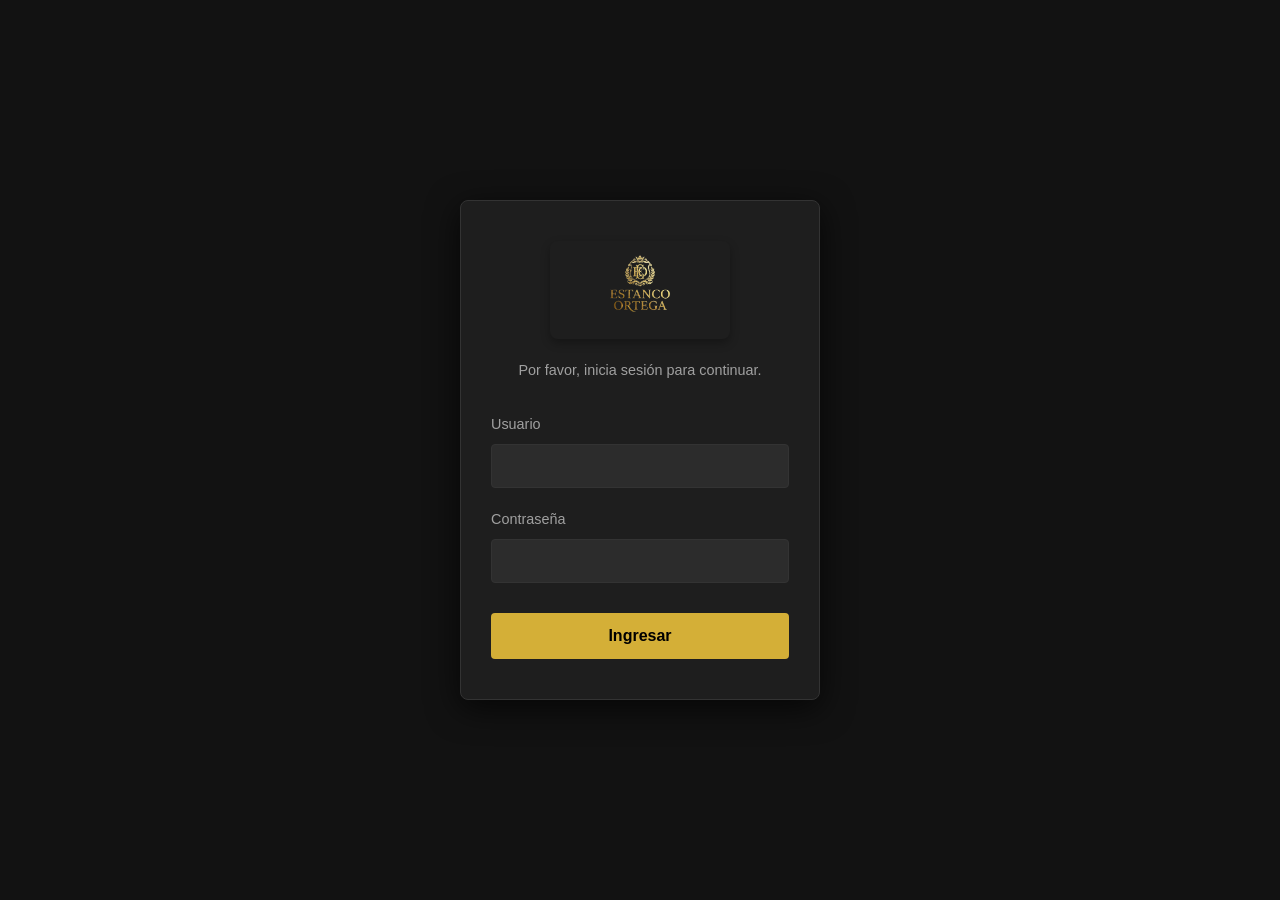
<file: Estanco_ortega/login.html>
<!DOCTYPE html>
<html lang="es">
<head>
    <meta charset="UTF-8">
    <meta name="viewport" content="width=device-width, initial-scale=1.0">
    <title>Estanco Ortega - Inicio de Sesión</title>
    <script>
        const cTheme = localStorage.getItem('estanco_theme') || 'dark';
        document.documentElement.setAttribute('data-theme', cTheme);
    </script>
    <link rel="stylesheet" href="css/styles.css">
</head>
<body class="login-body">
    <div class="login-container">
        <div class="login-box">
            <img src="img/logo.png" alt="Logo Estanco Ortega" class="login-logo" onerror="this.style.display='none'; this.nextElementSibling.style.display='block';">
            <h1 class="fallback-logo-text" style="display:none;">🍷 Estanco Ortega</h1>
            <p>Por favor, inicia sesión para continuar.</p>
            <form id="loginForm">
                <div class="input-group">
                    <label for="username">Usuario</label>
                    <input type="text" id="username" name="username" required autocomplete="username">
                </div>
                <div class="input-group">
                    <label for="password">Contraseña</label>
                    <input type="password" id="password" name="password" required autocomplete="current-password">
                </div>
                <button type="submit" class="btn-primary">Ingresar</button>
            </form>
        </div>
    </div>
    <script src="js/login.js"></script>
</body>
</html>
</file>
<file: Estanco_ortega/css/styles.css>
:root {
    --bg-dark: #121212;
    --bg-panel: #1e1e1e;
    --primary-color: #d4af37; 
    --primary-hover: #b8972e;
    --text-light: #f5f5f5;
    --text-muted: #a0a0a0;
    --border-color: #333333;
    --error-color: #cf6679;
    --sidebar-width: 250px;
    --header-height: 130px;
}

:root[data-theme="light"] {
    --bg-dark: #f0f2f5;
    --bg-panel: #ffffff;
    --primary-color: #b8860b;
    --primary-hover: #996515;
    --text-light: #121212;
    --text-muted: #555555;
    --border-color: #e0e0e0;
    --error-color: #dc3545;
}

* {
    box-sizing: border-box;
    margin: 0;
    padding: 0;
}

/* Compensación para que la barra superior no tape los títulos al navegar */
section {
    scroll-margin-top: var(--header-height);
}

body {
    font-family: 'Segoe UI', Tahoma, Geneva, Verdana, sans-serif;
    background-color: var(--bg-dark);
    color: var(--text-light);
    line-height: 1.6;
    overflow-x: hidden;
}


h1, h2, h3 {
    color: var(--primary-color);
    margin-bottom: 1rem;
}

a {
    color: var(--primary-color);
    text-decoration: none;
}
a:hover {
    text-decoration: underline;
}
/*ESTILOS DE LOGIN*/

.login-body {
    display: flex;
    justify-content: center;
    align-items: center;
    height: 100vh;
}

.login-container {
    width: 100%;
    max-width: 400px;
    padding: 20px;
    animation: fadeIn 0.5s ease-in-out;
}

.login-box {
    background-color: var(--bg-panel);
    padding: 40px 30px;
    border-radius: 8px;
    box-shadow: 0 8px 32px rgba(0, 0, 0, 0.7);
    border: 1px solid var(--border-color);
    text-align: center;
}

.login-box h1 {
    font-size: 1.8rem;
    margin-bottom: 5px;
}

.login-box p {
    color: var(--text-muted);
    margin-bottom: 30px;
    font-size: 0.9rem;
}

.input-group {
    margin-bottom: 20px;
    text-align: left;
}

.input-group label {
    display: block;
    margin-bottom: 8px;
    font-size: 0.9rem;
    color: var(--text-muted);
}

.input-group input {
    width: 100%;
    padding: 12px;
    border-radius: 4px;
    border: 1px solid var(--border-color);
    background-color: #2c2c2c;
    color: var(--text-light);
    font-size: 1rem;
    outline: none;
    transition: all 0.3s ease;
}

.input-group input:focus {
    border-color: var(--primary-color);
    box-shadow: 0 0 5px rgba(212, 175, 55, 0.3);
}

.btn-primary {
    width: 100%;
    padding: 14px;
    background-color: var(--primary-color);
    color: #000;
    border: none;
    border-radius: 4px;
    font-size: 1rem;
    font-weight: bold;
    cursor: pointer;
    transition: background-color 0.3s ease, transform 0.1s ease;
    margin-top: 10px;
}

.btn-primary:hover {
    background-color: var(--primary-hover);
}
.btn-primary:active {
    transform: scale(0.98);
}

/*LAYOUT PRINCIPAL*/
.main-wrapper {
    display: flex;
    flex-direction: column;
    min-height: 100vh;
}

.main-content {
    flex: 1;
    padding: 2rem;
    padding-top: calc(var(--header-height) + 2rem); 
    max-width: 1200px;
    margin: 0 auto;
    width: 100%;
    animation: fadeIn 0.4s ease-out;
}

/*HEADER*/
.main-header {
    background-color: var(--bg-panel);
    border-bottom: 1px solid var(--border-color);
    height: var(--header-height);
    position: fixed; 
    top: 0;
    left: 0;
    width: 100%;
    z-index: 100;
    box-shadow: 0 4px 15px rgba(0,0,0,0.5); 
}

.header-content {
    display: flex;
    justify-content: space-between;
    align-items: center;
    max-width: 1200px;
    margin: 0 auto;
    padding: 0 2rem;
    height: 100%;
}

.logo {
    font-size: 1.5rem;
    font-weight: bold;
    color: var(--text-light);
    display: flex;
    align-items: center;
    gap: 10px;
}

.logo span {
    color: var(--primary-color);
}

/* ESTILOS DEL LOGO*/
.header-logo {
    height: 110px;
    width: auto;
    border-radius: 6px;
    object-fit: contain;
    transition: transform 0.3s ease;
}

.header-logo:hover {
    transform: scale(1.05); 
}

.login-logo {
    max-width: 180px; 
    height: auto;
    margin: 0 auto 20px auto;
    border-radius: 8px;
    box-shadow: 0 4px 10px rgba(0,0,0,0.3);
    display: block;
}

.menu-btn {
    background: none;
    border: none;
    color: var(--text-light);
    font-size: 1.5rem;
    cursor: pointer;
    display: block; 
}

/*SIDEBAR*/
.sidebar {
    position: fixed;
    top: 0;
    left: -300px;
    width: 280px;
    height: 100vh;
    background-color: var(--bg-panel);
    border-right: 1px solid var(--border-color);
    z-index: 200;
    transition: left 0.3s ease;
    display: flex;
    flex-direction: column;
    padding: 20px;
}

.sidebar.active {
    left: 0;
}

.sidebar-header {
    display: flex;
    justify-content: space-between;
    align-items: center;
    margin-bottom: 30px;
    padding-bottom: 10px;
    border-bottom: 1px solid var(--border-color);
}

.close-btn {
    background: none;
    border: none;
    color: var(--text-light);
    font-size: 2rem;
    cursor: pointer;
}

.sidebar-nav ul {
    list-style: none;
}

.sidebar-nav li {
    margin-bottom: 15px;
}

.sidebar-nav a {
    color: var(--text-light);
    font-size: 1.1rem;
    display: block;
    padding: 10px;
    border-radius: 4px;
    transition: background-color 0.2s, color 0.2s;
}

.sidebar-nav a:hover, .sidebar-nav a.active {
    background-color: rgba(212, 175, 55, 0.1);
    color: var(--primary-color);
    text-decoration: none;
}

.sidebar-logout {
    margin-top: auto;
    padding-top: 20px;
    border-top: 1px solid var(--border-color);
}

.btn-logout {
    width: 100%;
    padding: 12px;
    background-color: transparent;
    color: var(--error-color);
    border: 1px solid var(--error-color);
    border-radius: 4px;
    cursor: pointer;
    transition: all 0.2s;
    font-weight: bold;
}

.btn-logout:hover {
    background-color: var(--error-color);
    color: #fff;
}

.sidebar-overlay {
    position: fixed;
    top: 0;
    left: 0;
    width: 100%;
    height: 100vh;
    background-color: rgba(0, 0, 0, 0.7);
    z-index: 150;
    opacity: 0;
    visibility: hidden;
    transition: all 0.3s ease;
}

.sidebar-overlay.active {
    opacity: 1;
    visibility: visible;
}

/*CONTENIDO PRINCIPAL & CATÁLOGO */
.hero-section {
    text-align: center;
    padding: 40px 0 60px;
}

.hero-section h1 {
    font-size: 2.5rem;
    margin-bottom: 15px;
}

.hero-section p {
    font-size: 1.2rem;
    color: var(--text-muted);
}

.catalog-section h2 {
    font-size: 2rem;
    border-bottom: 2px solid var(--primary-color);
    display: inline-block;
    padding-bottom: 10px;
    margin-bottom: 30px;
}

.products-grid {
    display: grid;
    grid-template-columns: repeat(auto-fill, minmax(280px, 1fr));
    gap: 30px;
}

/*FOOTER */
.main-footer {
    background-color: var(--bg-panel);
    border-top: 1px solid var(--border-color);
    padding: 40px 20px 20px;
    margin-top: auto;
}

.footer-content {
    max-width: 1200px;
    margin: 0 auto;
    text-align: center;
}

.footer-info {
    margin-bottom: 30px;
}

.whatsapp-contact {
    margin-top: 15px;
    font-size: 1.1rem;
}

.whatsapp-contact a {
    color: #25D366;
    font-weight: bold;
}

.footer-bottom {
    padding-top: 20px;
    border-top: 1px solid var(--border-color);
    color: var(--text-muted);
    font-size: 0.9rem;
}

.academic-note {
    margin-top: 5px;
    font-style: italic;
    opacity: 0.7;
}

@keyframes fadeIn {
    from { opacity: 0; transform: translateY(-20px); }
    to { opacity: 1; transform: translateY(0); }
}

/*MODALES (CARRITO Y CHECKOUT) */
.modal-overlay {
    position: fixed;
    top: 0;
    left: 0;
    width: 100%;
    height: 100vh;
    background-color: rgba(0,0,0,0.8);
    z-index: 1000;
    display: flex;
    justify-content: center;
    align-items: center;
    opacity: 0;
    visibility: hidden;
    transition: all 0.3s ease;
}

.modal-overlay.active {
    opacity: 1;
    visibility: visible;
}

.modal-content {
    background-color: var(--bg-panel);
    border: 1px solid var(--primary-color);
    border-radius: 8px;
    width: 90%;
    max-width: 500px;
    padding: 25px;
    max-height: 90vh;
    overflow-y: auto;
    transform: scale(0.9);
    transition: all 0.3s ease;
}

.modal-overlay.active .modal-content {
    transform: scale(1);
}

.modal-content.side-panel {
    position: absolute;
    right: 0;
    top: 0;
    height: 100vh;
    width: 400px;
    max-width: 100%;
    border-radius: 0;
    border: none;
    border-left: 2px solid var(--primary-color);
    transform: translateX(100%);
    display: flex;
    flex-direction: column;
}

.modal-overlay.active .modal-content.side-panel {
    transform: translateX(0);
}

.modal-header {
    display: flex;
    justify-content: space-between;
    align-items: center;
    border-bottom: 1px solid var(--border-color);
    padding-bottom: 15px;
    margin-bottom: 20px;
}

.close-modal {
    background: none;
    border: none;
    color: var(--text-light);
    font-size: 2rem;
    cursor: pointer;
    transition: color 0.2s;
}
.close-modal:hover { color: var(--error-color); }

.cart-items {
    flex: 1;
    overflow-y: auto;
    padding-right: 10px;
}

.cart-item {
    display: flex;
    justify-content: space-between;
    align-items: center;
    padding: 15px 0;
    border-bottom: 1px solid var(--border-color);
}

.cart-item-info {
    flex: 1;
}

.cart-item-info h4 {
    margin: 0 0 5px 0;
    color: var(--text-light);
    font-size: 1rem;
}

.cart-item-info p {
    color: var(--primary-color);
    font-weight: bold;
    margin: 0;
}

.cart-item-controls {
    display: flex;
    align-items: center;
    gap: 10px;
}

.btn-qty, .btn-remove {
    background-color: #333;
    color: #fff;
    border: none;
    padding: 5px 10px;
    border-radius: 4px;
    cursor: pointer;
    transition: 0.2s;
    font-weight: bold;
}
.btn-qty:hover { background-color: #555; }
.btn-remove { background-color: transparent; border: 1px solid var(--error-color); color: var(--error-color); }
.btn-remove:hover { background-color: var(--error-color); color: #fff; }

.cart-footer {
    padding-top: 20px;
    border-top: 1px solid var(--border-color);
}

/*ESTILOS EXTRAÍDOS (NO INLINE)*/
.about-section { padding: 60px 20px 40px; margin-top: 40px; border-top: 1px solid var(--border-color); }
.section-title { color: var(--primary-color); margin-bottom: 25px; text-align: center; font-size: 2rem; }
.about-text { max-width: 800px; margin: 0 auto; text-align: center; line-height: 1.8; color: var(--text-light); font-size: 1.1rem; }
.mb-15 { margin-bottom: 15px; }

.contact-section { padding: 40px 20px 80px; border-top: 1px solid var(--border-color); }
.contact-box { max-width: 600px; margin: 0 auto; text-align: center; line-height: 1.8; color: var(--text-light); background: var(--bg-panel); padding: 40px 30px; border-radius: 12px; border: 1px solid var(--border-color); box-shadow: 0 5px 15px rgba(0,0,0,0.3); }
.contact-subtitle { margin-bottom: 15px; color: var(--primary-color); }
.contact-desc { margin-bottom: 30px; font-size: 1.1rem; }
.btn-whatsapp { display: inline-block; background-color: #25D366; color: #000; padding: 18px 40px; border-radius: 8px; font-weight: bold; text-decoration: none; font-size: 1.2rem; box-shadow: 0 4px 15px rgba(37, 211, 102, 0.3); transition: transform 0.2s; }
.btn-whatsapp:hover { transform: scale(1.05); }

.modal-title { color:var(--primary-color); margin:0; }
.empty-cart-msg { text-align:center; color:var(--text-muted); margin-top:20px; }
.cart-total-title { margin:0; }
.cart-total-amount { color:var(--primary-color); }
.mt-15 { margin-top:15px; }

.checkout-subtitle { margin-top:0; font-size:1.1rem; border-bottom:1px solid var(--border-color); padding-bottom:5px; }
.checkout-subtitle.mt-20 { margin-top:20px; }
.checkout-select { width:100%; padding:12px; background:#2c2c2c; color:var(--text-light); border:1px solid var(--border-color); border-radius:4px; font-size:1rem; outline:none; }
.payment-details { display: none; padding-top: 5px; margin-bottom: 20px; }
.payment-details label { display:block; margin-bottom:8px; }
.payment-details input { width:100%; padding:10px; background:var(--bg-dark); border:1px solid var(--border-color); color:var(--text-light); border-radius:4px; }
.mb-12 { margin-bottom: 12px !important; }
.payment-row { display: flex; gap: 15px; }
.payment-col { flex:1; }
.btn-pay { margin-top:20px; background-color:#25D366; color:#000; }
.btn-pay:hover { background-color:#20ba59; }

.header-logo-link { display: flex; align-items: center; border-radius: 6px; outline: none; }
.header-actions { display: flex; gap: 20px; align-items: center; }
.btn-cart-flex { display:flex; align-items:center; }
.cart-badge { font-size: 0.9rem; background: var(--primary-color); color: #000; border-radius: 50%; padding: 2px 7px; font-weight: bold; margin-left:5px; }
.fallback-logo-text { display:none; }

.cart-item-wrapper { display: flex; align-items: center; gap: 15px; flex: 1; }
.cart-item-img-container { width: 50px; height: 50px; background: #fff; display: flex; justify-content: center; align-items: center; border-radius: 6px; flex-shrink: 0; padding: 2px; }
.cart-item-img { max-width: 100%; max-height: 100%; object-fit: contain; mix-blend-mode: multiply; }
.cart-item-title { margin: 0 0 5px 0; font-size: 0.95rem; line-height: 1.2; }
.cart-item-price { margin: 0; color: var(--text-muted); font-size: 0.85rem; }
.cart-item-controls-flex { display: flex; align-items: center; gap: 8px; margin-left: 10px; }
.cart-item-qty { min-width: 20px; text-align: center; font-weight: bold; }
.ml-5 { margin-left: 5px; }
</file>
